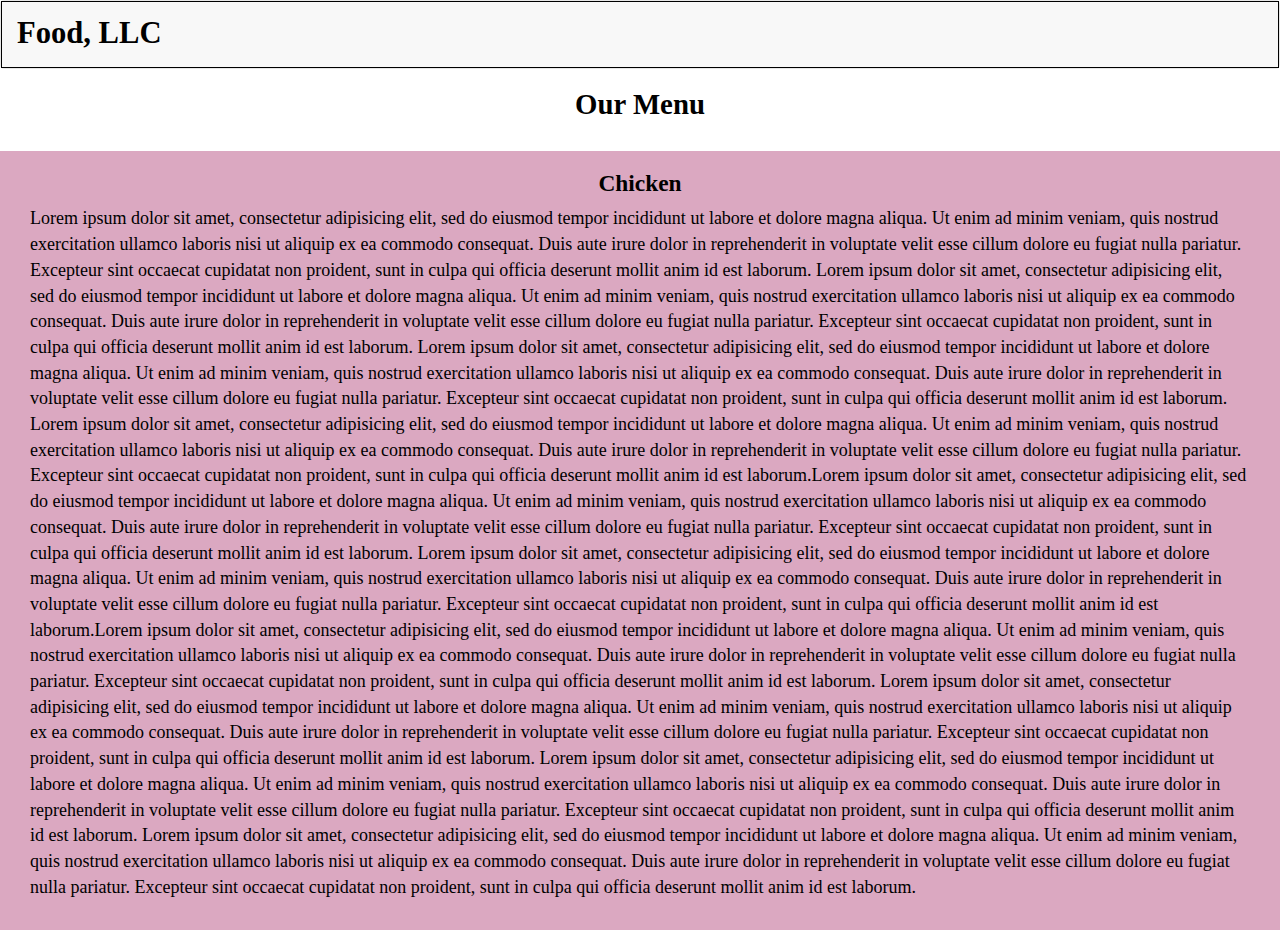
<file: module3_solution/index.html>
<!DOCTYPE html>
<html lang="en">
  <head>
    <meta charset="utf-8">
    <meta http-equiv="X-UA-Compatible" content="IE=edge">
    <meta name="viewport" content="width=device-width, initial-scale=1">
    <title>Module 3 Assignment - Our Menu</title>
    <!-- Bootstrap -->
    <link href="css/bootstrap.min.css" rel="stylesheet">
    <link href="css/styles.css" rel="stylesheet">

    <!-- HTML5 shim and Respond.js for IE8 support of HTML5 elements and media queries -->
    <!-- WARNING: Respond.js doesn't work if you view the page via file:// -->
    <!--[if lt IE 9]>
      <script src="https://oss.maxcdn.com/html5shiv/3.7.3/html5shiv.min.js"></script>
      <script src="https://oss.maxcdn.com/respond/1.4.2/respond.min.js"></script>
    <![endif]-->
  </head>
  <body>
    <!-- Navbar -->
    <nav id="header-nav" class="navbar navbar-default">
      <div class="container-fluid">
        <div class="navbar-header">
          <a class="navbar-brand" href="index.html"><h1>Food, LLC</h1></a>
          <button type="button" class="navbar-toggle collapsed visible-xs" data-toggle="collapse" data-target="#menu-collapsable" aria-expanded="false">
            <span class="sr-only">Toggle navigation</span>
            <span class="icon-bar"></span>
            <span class="icon-bar"></span>
            <span class="icon-bar"></span>
        </button>
        </div>
        <div id="menu-collapsable" class="collapse navbar-collapse">
          <ul id="menu-list" class="nav navbar-nav navbar-right visible-xs">
             <li class="menu-item"><a href="#" class="text-center">Chicken</a></li>
             <li class="menu-item"><a href="#" class="text-center">Beef</a></li>
             <li class="menu-item"><a href="#" class="text-center">Sushi</a></li>
           </ul>
        </div>
      </div>
    </nav>
    <!-- End of navbar -->

    <!-- Main content -->
    <h2 class="text-center">Our Menu</h2>
    <div class="container-fluid content-description">
      <div class="col-lg-12 col-md-12 col-sm-12 col-xs-12">
        <h3 class="text-center">Chicken</h3>Lorem ipsum dolor sit amet, consectetur adipisicing elit, sed do eiusmod tempor incididunt ut labore et dolore magna aliqua. Ut enim ad minim veniam, quis nostrud exercitation ullamco laboris nisi ut aliquip ex ea commodo consequat. Duis aute irure dolor in reprehenderit in voluptate velit esse cillum dolore eu fugiat nulla pariatur. Excepteur sint occaecat cupidatat non proident, sunt in culpa qui officia deserunt mollit anim id est laborum. Lorem ipsum dolor sit amet, consectetur adipisicing elit, sed do eiusmod tempor incididunt ut labore et dolore magna aliqua. Ut enim ad minim veniam, quis nostrud exercitation ullamco laboris nisi ut aliquip ex ea commodo consequat. Duis aute irure dolor in reprehenderit in voluptate velit esse cillum dolore eu fugiat nulla pariatur. Excepteur sint occaecat cupidatat non proident, sunt in culpa qui officia deserunt mollit anim id est laborum. Lorem ipsum dolor sit amet, consectetur adipisicing elit, sed do eiusmod tempor incididunt ut labore et dolore magna aliqua. Ut enim ad minim veniam, quis nostrud exercitation ullamco laboris nisi ut aliquip ex ea commodo consequat. Duis aute irure dolor in reprehenderit in voluptate velit esse cillum dolore eu fugiat nulla pariatur. Excepteur sint occaecat cupidatat non proident, sunt in culpa qui officia deserunt mollit anim id est laborum. Lorem ipsum dolor sit amet, consectetur adipisicing elit, sed do eiusmod tempor incididunt ut labore et dolore magna aliqua. Ut enim ad minim veniam, quis nostrud exercitation ullamco laboris nisi ut aliquip ex ea commodo consequat. Duis aute irure dolor in reprehenderit in voluptate velit esse cillum dolore eu fugiat nulla pariatur. Excepteur sint occaecat cupidatat non proident, sunt in culpa qui officia deserunt mollit anim id est laborum.Lorem ipsum dolor sit amet, consectetur adipisicing elit, sed do eiusmod tempor incididunt ut labore et dolore magna aliqua. Ut enim ad minim veniam, quis nostrud exercitation ullamco laboris nisi ut aliquip ex ea commodo consequat. Duis aute irure dolor in reprehenderit in voluptate velit esse cillum dolore eu fugiat nulla pariatur. Excepteur sint occaecat cupidatat non proident, sunt in culpa qui officia deserunt mollit anim id est laborum. Lorem ipsum dolor sit amet, consectetur adipisicing elit, sed do eiusmod tempor incididunt ut labore et dolore magna aliqua. Ut enim ad minim veniam, quis nostrud exercitation ullamco laboris nisi ut aliquip ex ea commodo consequat. Duis aute irure dolor in reprehenderit in voluptate velit esse cillum dolore eu fugiat nulla pariatur. Excepteur sint occaecat cupidatat non proident, sunt in culpa qui officia deserunt mollit anim id est laborum.Lorem ipsum dolor sit amet, consectetur adipisicing elit, sed do eiusmod tempor incididunt ut labore et dolore magna aliqua. Ut enim ad minim veniam, quis nostrud exercitation ullamco laboris nisi ut aliquip ex ea commodo consequat. Duis aute irure dolor in reprehenderit in voluptate velit esse cillum dolore eu fugiat nulla pariatur. Excepteur sint occaecat cupidatat non proident, sunt in culpa qui officia deserunt mollit anim id est laborum. Lorem ipsum dolor sit amet, consectetur adipisicing elit, sed do eiusmod tempor incididunt ut labore et dolore magna aliqua. Ut enim ad minim veniam, quis nostrud exercitation ullamco laboris nisi ut aliquip ex ea commodo consequat. Duis aute irure dolor in reprehenderit in voluptate velit esse cillum dolore eu fugiat nulla pariatur. Excepteur sint occaecat cupidatat non proident, sunt in culpa qui officia deserunt mollit anim id est laborum. Lorem ipsum dolor sit amet, consectetur adipisicing elit, sed do eiusmod tempor incididunt ut labore et dolore magna aliqua. Ut enim ad minim veniam, quis nostrud exercitation ullamco laboris nisi ut aliquip ex ea commodo consequat. Duis aute irure dolor in reprehenderit in voluptate velit esse cillum dolore eu fugiat nulla pariatur. Excepteur sint occaecat cupidatat non proident, sunt in culpa qui officia deserunt mollit anim id est laborum. Lorem ipsum dolor sit amet, consectetur adipisicing elit, sed do eiusmod tempor incididunt ut labore et dolore magna aliqua. Ut enim ad minim veniam, quis nostrud exercitation ullamco laboris nisi ut aliquip ex ea commodo consequat. Duis aute irure dolor in reprehenderit in voluptate velit esse cillum dolore eu fugiat nulla pariatur. Excepteur sint occaecat cupidatat non proident, sunt in culpa qui officia deserunt mollit anim id est laborum.</div>
    </div>
    <!-- End of main content -->
    
    <!-- jQuery (necessary for Bootstrap's JavaScript plugins) -->
    <script src="https://ajax.googleapis.com/ajax/libs/jquery/1.12.4/jquery.min.js"></script>
    <!-- Include all compiled plugins (below), or include individual files as needed -->
    <script src="js/bootstrap.min.js"></script>
  </body>
</html>
</file>
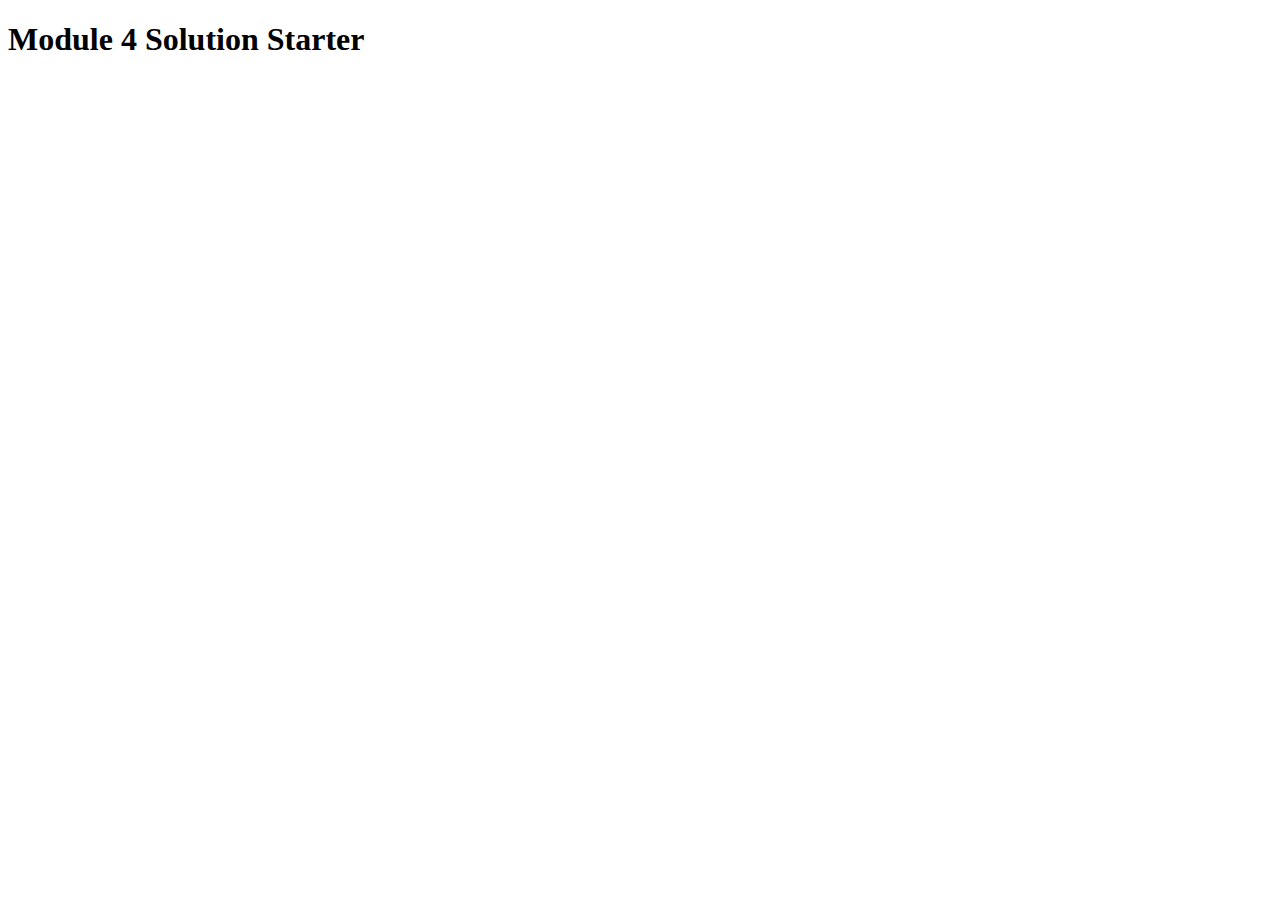
<file: module4_solution/index.html>
<!DOCTYPE html>
<html>
<head>
  <meta charset="utf-8">
  <title>Module 4 Solution Starter</title>
  <script>
    var names = []; // DO NOT REMOVE
  </script>
  <script src="SpeakHello.js"></script>
  <script src="SpeakGoodBye.js"></script>
  <script src="script.js"></script>
</head>
<body>
  <h1>Module 4 Solution Starter</h1>
</body>
</html>
</file>
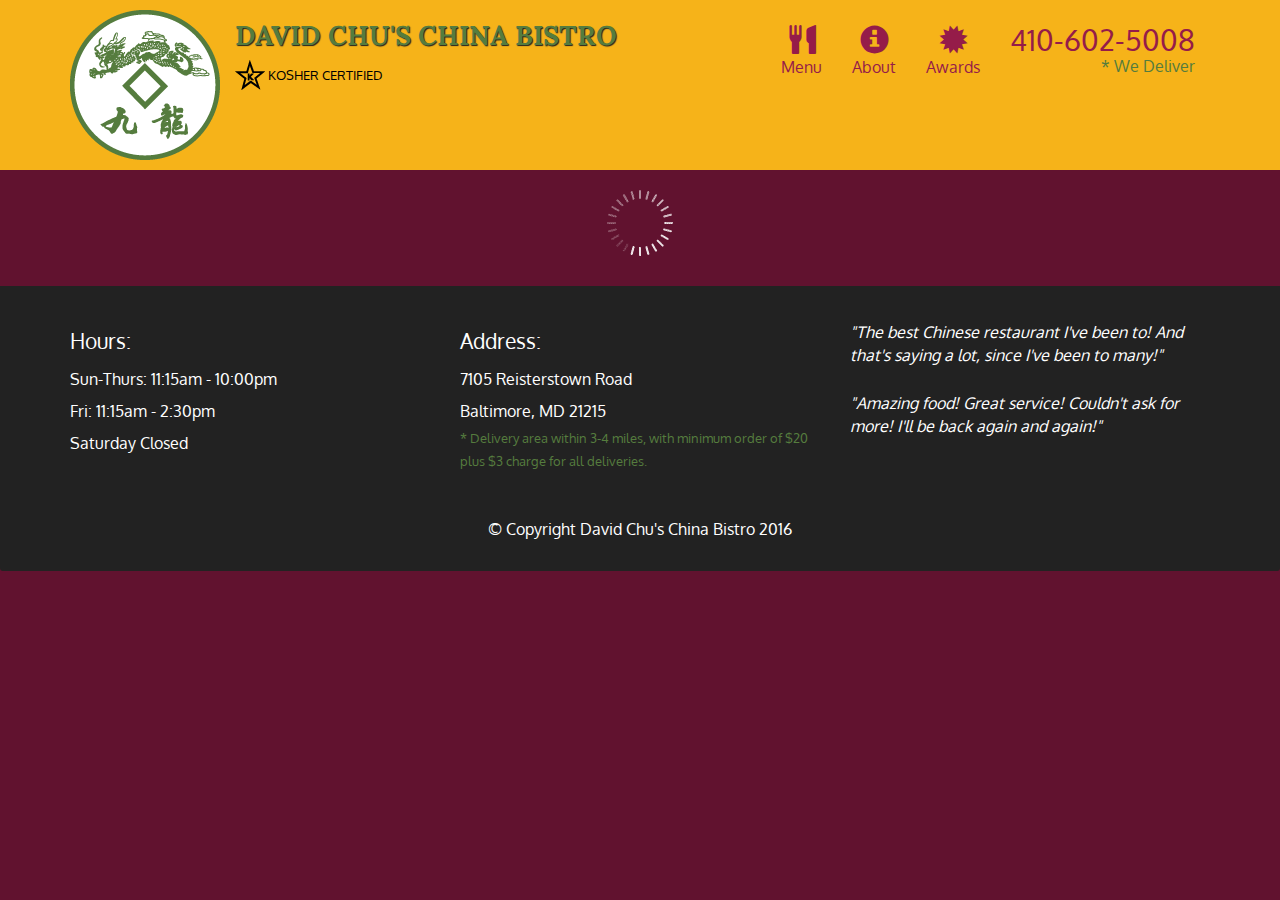
<file: module5_solution/index.html>
<!doctype html>
<html lang="en">
  <head>
    <meta charset="utf-8">
    <meta http-equiv="X-UA-Compatible" content="IE=edge">
    <meta name="viewport" content="width=device-width, initial-scale=1">
    <title>David Chu's China Bistro</title>
    <link rel="stylesheet" href="css/bootstrap.min.css">
    <link rel="stylesheet" href="css/styles.css">
    <link href='https://fonts.googleapis.com/css?family=Oxygen:400,300,700' rel='stylesheet' type='text/css'>
    <link href='https://fonts.googleapis.com/css?family=Lora' rel='stylesheet' type='text/css'>
  </head>
<body>
  <header>
    <nav id="header-nav" class="navbar navbar-default">
      <div class="container">
        <div class="navbar-header">
          <a href="index.html" class="pull-left visible-md visible-lg">
            <div id="logo-img" alt="Logo image"></div>
          </a>

          <div class="navbar-brand">
            <a href="index.html"><h1>David Chu's China Bistro</h1></a>
            <p>
              <img src="images/star-k-logo.png" alt="Kosher certification">
              <span>Kosher Certified</span>
            </p>
          </div>

          <button id="navbarToggle" type="button" class="navbar-toggle collapsed" data-toggle="collapse" data-target="#collapsable-nav" aria-expanded="false">
            <span class="sr-only">Toggle navigation</span>
            <span class="icon-bar"></span>
            <span class="icon-bar"></span>
            <span class="icon-bar"></span>
          </button>
        </div>
        
        <div id="collapsable-nav" class="collapse navbar-collapse">
           <ul id="nav-list" class="nav navbar-nav navbar-right">
            <li id="navHomeButton" class="visible-xs active">
              <a href="index.html">
                <span class="glyphicon glyphicon-home"></span> Home</a>
            </li>
            <li id="navMenuButton">
              <a href="#" onclick="$dc.loadMenuCategories();">
                <span class="glyphicon glyphicon-cutlery"></span><br class="hidden-xs"> Menu</a>
            </li>
            <li>
              <a href="#">
                <span class="glyphicon glyphicon-info-sign"></span><br class="hidden-xs"> About</a>
            </li>
            <li>
              <a href="#">
                <span class="glyphicon glyphicon-certificate"></span><br class="hidden-xs"> Awards</a>
            </li>
            <li id="phone" class="hidden-xs">
              <a href="tel:410-602-5008">
                <span>410-602-5008</span></a><div>* We Deliver</div>
            </li>
          </ul><!-- #nav-list -->
        </div><!-- .collapse .navbar-collapse -->
      </div><!-- .container -->
    </nav><!-- #header-nav -->
  </header>

  <div id="call-btn" class="visible-xs">
    <a class="btn" href="tel:410-602-5008">
    <span class="glyphicon glyphicon-earphone"></span>
    410-602-5008
    </a>
  </div>
  <div id="xs-deliver" class="text-center visible-xs">* We Deliver</div>

  <div id="main-content" class="container"></div>

  <footer class="panel-footer">
    <div class="container">
      <div class="row">
        <section id="hours" class="col-sm-4">
          <span>Hours:</span><br>
          Sun-Thurs: 11:15am - 10:00pm<br>
          Fri: 11:15am - 2:30pm<br>
          Saturday Closed
          <hr class="visible-xs">
        </section>
        <section id="address" class="col-sm-4">
          <span>Address:</span><br>
          7105 Reisterstown Road<br>
          Baltimore, MD 21215
          <p>* Delivery area within 3-4 miles, with minimum order of $20 plus $3 charge for all deliveries.</p>
          <hr class="visible-xs">
        </section>
        <section id="testimonials" class="col-sm-4">
          <p>"The best Chinese restaurant I've been to! And that's saying a lot, since I've been to many!"</p>
          <p>"Amazing food! Great service! Couldn't ask for more! I'll be back again and again!"</p>
        </section>
      </div>
      <div class="text-center">&copy; Copyright David Chu's China Bistro 2016</div>
    </div>
  </footer>

  <!-- jQuery (Bootstrap JS plugins depend on it) -->
  <script src="js/jquery-2.1.4.min.js"></script>
  <script src="js/bootstrap.min.js"></script>
  <script src="js/ajax-utils.js"></script>
  <script src="js/script.js"></script>
</body>
</html>
</file>
<file: module3_solution/css/styles.css>
body {
	font-size: 18px;
	font-family: "Georgia1", Georgia, serif;
	color: #000;
}

h2 {
	font-size: 1.6em;
	font-weight: 600;
	margin: 20px 0px 30px 0px;
}

.navbar>.container-fluid {
	border: solid 1px #000;
}

.navbar-brand {
	height: 65px;
}

.navbar-brand h1 {
	font-size: 1.7em;
	color: #000;
	margin-top: 0px;
	margin-bottom: 0px;
	font-weight: 600;
}

.navbar-right {
	background: #433f75;
}

.navbar-default .navbar-toggle {
	border: solid 1px #000;
}

.navbar-default .navbar-toggle .icon-bar {
	width: 33px;
	height: 5px;
	background-color: #000;
}

#menu-collapsable {
	padding: 0px;
}

.navbar-default .navbar-toggle:focus {
	border: solid 1px #fff;
}

.navbar-default .navbar-toggle:focus .icon-bar {
	background-color: #fff;
}

ul.navbar-nav {
	margin:0px;
}

.navbar-nav>li.menu-item {
	border-top: solid 1px #000;
}

.navbar-nav>li.menu-item>a {
	color: #000;
	padding: 6px 15px 6px 15px;
	text-align: center;
}

.navbar-nav>li.menu-item>a:hover {
	color: #fff;
}
.content-description {
	background: #dba8c1;
	padding-bottom: 30px;
}

.content-description h3{
	font-size: 1.3em;
	font-weight: 600;
}
</file>
<file: module5_solution/css/styles.css>
body {
  font-size: 16px;
  color: #fff;
  background-color: #61122f;
  font-family: 'Oxygen', sans-serif;
}

/** HEADER **/
#header-nav {
  background-color: #f6b319;
  border-radius: 0;
  border: 0;
}

#logo-img {
  background: url('../images/restaurant-logo_large.png') no-repeat;
  width: 150px;
  height: 150px;
  margin: 10px 15px 10px 0;
}

.navbar-brand {
  padding-top: 25px;
}
.navbar-brand h1 { /* Restaurant name */
  font-family: 'Lora', serif;
  color: #557c3e;
  font-size: 1.5em;
  text-transform: uppercase;
  font-weight: bold;
  text-shadow: 1px 1px 1px #222;
  margin-top: 0;
  margin-bottom: 0;
  line-height: .75;
}
.navbar-brand a:hover, .navbar-brand a:focus {
  text-decoration: none;
}
.navbar-brand p { /* Kosher cert */
  color: #000;
  text-transform: uppercase;
  font-size: .7em;
  margin-top: 15px;
}
.navbar-brand p span { /* Star-K */
  vertical-align: middle;
}

#nav-list {
  margin-top: 10px;
}
#nav-list a {
  color: #951C49;
  text-align: center;
}
#nav-list a:hover {
  background: #E7E7E7;
}
#nav-list a span {
  font-size: 1.8em;
}

#phone {
  margin-top: 5px;
}
#phone a { /* Phone number */
  text-align: right;
  padding-bottom: 0;
}
#phone div { /* We Deliver */
  color: #557c3e;
  text-align: right;
  padding-right: 15px;
}

.navbar-header button.navbar-toggle, .navbar-header .icon-bar {
  border: 1px solid #61122f;
}
.navbar-header button.navbar-toggle {
  clear: both;
  margin-top: -30px;
}
/* END HEADER */

/* FOOTER */
.panel-footer {
  margin-top: 30px;
  padding-top: 35px;
  padding-bottom: 30px;
  background-color: #222;
  border-top: 0;
}
.panel-footer div.row {
  margin-bottom: 35px;
}
#hours, #address {
  line-height: 2;
}
#hours > span, #address > span {
  font-size: 1.3em;
}
#address p {
  color: #557c3e;
  font-size: .8em;
  line-height: 1.8;
}
#testimonials {
  font-style: italic;
}
#testimonials p:nth-child(2) {
  margin-top: 25px;
}
/* END FOOTER */



/* HOME PAGE */
.container .jumbotron {
  box-shadow: 0 0 50px #3F0C1F;
  border: 2px solid #3F0C1F;
}

#menu-tile, #specials-tile, #map-tile {
  height: 250px;
  width: 100%;
  margin-bottom: 15px;
  position: relative;
  border: 2px solid #3F0C1F;
  overflow: hidden;
}
#menu-tile:hover, #specials-tile:hover, #map-tile:hover {
  box-shadow: 0 1px 5px 1px #cccccc;
}
#menu-tile {
  background: url('../images/menu-tile.jpg') no-repeat;
  background-position: center;
}
#specials-tile {
  background: url('../images/specials-tile.jpg') no-repeat;
  background-position: center;
}
#menu-tile span, #specials-tile span, #map-tile span {
  position: absolute;
  bottom: 0;
  right: 0;
  width: 100%;
  text-align: center;
  font-size: 1.6em;
  text-transform: uppercase;
  background-color: #000;
  color: #fff;
  opacity: .8;
}
/* END HOME PAGE */

/* MENU CATEGORIES PAGE */
.category-tile { 
  position: relative;
  border: 2px solid #3F0C1F;
  overflow: hidden;
  width: 200px;
  height: 200px;
  margin: 0 auto 15px;
}
.category-tile span {
  position: absolute;
  bottom: 0;
  right: 0;
  width: 100%;
  text-align: center;
  font-size: 1.2em;
  text-transform: uppercase;
  background-color: #000;
  color: #fff;
  opacity: .8;
}
.category-tile:hover {
  box-shadow: 0 1px 5px 1px #cccccc;
}

#menu-categories-title + div {
  margin-bottom: 50px;
}
/* END MENU CATEGORIES PAGE */

/* SINGLE CATEGORY PAGE */
.menu-item-tile {
  margin-bottom: 25px;
}
.menu-item-tile hr {
  width: 80%;
}
.menu-item-tile .menu-item-price {
  font-size: 1.1em;
  text-align: right;
  margin-top: -15px;
  margin-right: -15px;
}
.menu-item-tile .menu-item-price span {
  font-size: .6em;
}
.menu-item-photo {
  position: relative;
  border: 2px solid #3F0C1F; 
  overflow: hidden;
  padding: 0;
  margin-right: -15px;
  margin-left: auto;
  margin-bottom: 20px;
  max-width: 250px;
}
.menu-item-photo div {
  position: absolute;
  bottom: 0;
  right: 0;
  width: 80px;
  background-color: #557c3e;
  text-align: center;
}
.menu-item-description {
  padding-right: 30px;
}
h3.menu-item-title {
  margin: 0 0 10px;
}
.menu-item-details {
  font-size: .9em;
  font-style: italic;
}
/* END SINGLE CATEGORY PAGE */


/********** Large devices only **********/
@media (min-width: 1200px) {
  .container .jumbotron {
    background: url('../images/jumbotron_1200.jpg') no-repeat;
    height: 675px;
  }
}

/********** Medium devices only **********/
@media (min-width: 992px) and (max-width: 1199px) {
  /* Header */
  #logo-img {
    background: url('../images/restaurant-logo_medium.png') no-repeat;
    width: 100px;
    height: 100px;
    margin: 5px 5px 5px 0;
  }
  /* End Header */

  /* Home Page */
  .container .jumbotron {
    background: url('../images/jumbotron_992.jpg') no-repeat;
    height: 558px;
  }
  /* End Home Page */
}

/********** Small devices only **********/
@media (min-width: 768px) and (max-width: 991px) {
  /* Home Page */
  .container .jumbotron {
    background: url('../images/jumbotron_768.jpg') no-repeat;
    height: 432px;
  }
  /* End Home Page */
}

/********** Extra small devices only **********/
@media (max-width: 767px) {
  /* Header */
  .navbar-brand {
    padding-top: 10px;
    height: 80px;
  }
  .navbar-brand h1 { /* Restaurant name */
    padding-top: 10px;
    font-size: 5vw; /* 1vw = 1% of viewport width */
  }
  .navbar-brand p { /* Kosher cert */
    font-size: .6em;
    margin-top: 12px;
  }
  .navbar-brand p img { /* Star-K */
    height: 20px;
  }

  #collapsable-nav a { /* Collapsed nav menu text */
    font-size: 1.2em;
  }
  #collapsable-nav a span { /* Collapsed nav menu glyph */
    font-size: 1em;
    margin-right: 5px;
  }

  #call-btn > a {
    font-size: 1.5em;
    display: block;
    margin: 0 20px;
    padding: 10px;
    border: 2px solid #fff;
    background-color: #f6b319;
    color: #951c49;
  }
  #xs-deliver {
    margin-top: 5px;
    font-size: .7em;
    letter-spacing: .1em;
    text-transform: uppercase;
  }
  /* End Header */

  /* Footer */
  .panel-footer section {
    margin-bottom: 30px;
    text-align: center;
  }
  .panel-footer section:nth-child(3) {
    margin-bottom: 0; /* margin already exists on the whole row */
  }
  .panel-footer section hr {
    width: 50%;
  }
  /* End Footer */

  /* Home Page */
  .container .jumbotron {
    margin-top: 30px;
    padding: 0;
  }
  #menu-tile, #specials-tile {
    width: 360px;
    margin: 0 auto 15px;
  }

  .menu-item-photo {
    margin-right: auto;
  }
  .menu-item-tile .menu-item-price {
    text-align: center;
  }
  .menu-item-description {
    text-align: center;;
  }
}


/********** Super extra small devices Only :-) (e.g., iPhone 4) **********/
@media (max-width: 479px) {
  /* Header */
  .navbar-brand h1 { /* Restaurant name */
    padding-top: 5px;
    font-size: 6vw;
  }
  /* End Header */
  
  /* Home page */
  #menu-tile, #specials-tile {
    width: 280px;
    margin: 0 auto 15px;
  }

  .col-xxs-12 {
    position: relative;
    min-height: 1px;
    padding-right: 15px;
    padding-left: 15px;
    float: left;
    width: 100%;
  }
}
</file>
